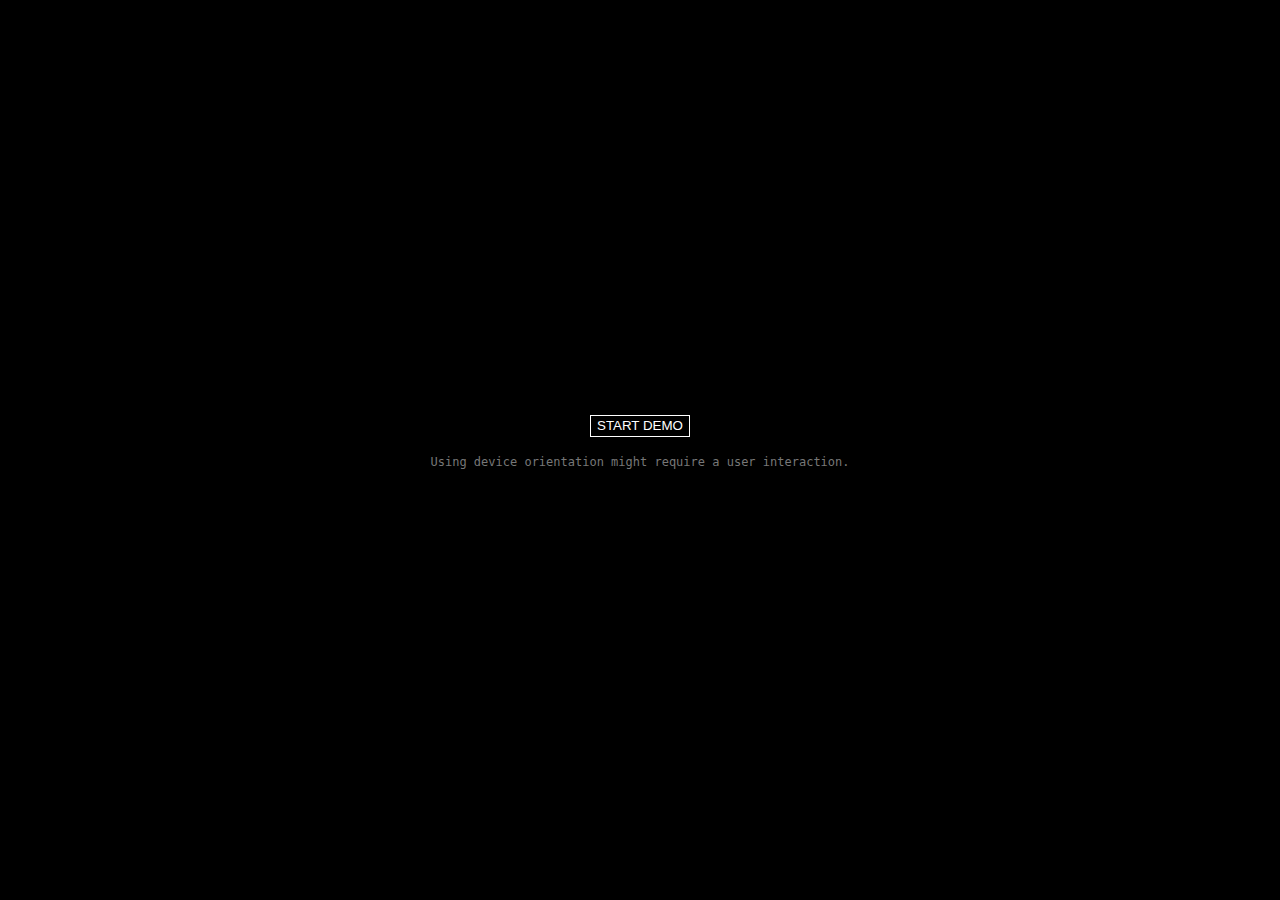
<file: controls/index.html>
<!DOCTYPE html>
<html lang="en">
	<head>
		<title>three.js webgl - controls - deviceorientation</title>
		<meta charset="utf-8">
		<meta name="viewport" content="width=device-width, user-scalable=no, minimum-scale=1.0, maximum-scale=1.0">
		<link type="text/css" rel="stylesheet" href="main.css">
	</head>
	<body>
		<div id="overlay">
			<div>
				<button id="startButton">Start Demo</button>
				<p>Using device orientation might require a user interaction.</p>
			</div>
		</div>
		<div id="info">
			<a href="https://threejs.org" target="_blank" rel="noopener">three.js</a> - equirectangular panorama demo with DeviceOrientation controls.<br/>
			photo by <a href="http://www.flickr.com/photos/jonragnarsson/2294472375/" target="_blank" rel="noopener">Jón Ragnarsson</a>.
		</div>

		<script type="module">

			import * as THREE from '../jsm/three.module.js';

			import { DeviceOrientationControls } from '../jsm/DeviceOrientationControls.js';

			var camera, scene, renderer, controls;

			var startButton = document.getElementById( 'startButton' );
			startButton.addEventListener( 'click', function () {

				init();
				animate();

			}, false );

			function init() {

				var overlay = document.getElementById( 'overlay' );
				overlay.remove();

				camera = new THREE.PerspectiveCamera( 75, window.innerWidth / window.innerHeight, 1, 1100 );

				controls = new DeviceOrientationControls( camera );

				scene = new THREE.Scene();

				var geometry = new THREE.SphereBufferGeometry( 500, 60, 40 );
				// invert the geometry on the x-axis so that all of the faces point inward
				geometry.scale( - 1, 1, 1 );

				var material = new THREE.MeshBasicMaterial( {
					map: new THREE.TextureLoader().load( 'textures/2294472375_24a3b8ef46_o.jpg' )
				} );

				var mesh = new THREE.Mesh( geometry, material );
				scene.add( mesh );

				var helperGeometry = new THREE.BoxBufferGeometry( 100, 100, 100, 4, 4, 4 );
				var helperMaterial = new THREE.MeshBasicMaterial( { color: 0xff00ff, wireframe: true } );
				var helper = new THREE.Mesh( helperGeometry, helperMaterial );
				scene.add( helper );

				//

				renderer = new THREE.WebGLRenderer( { antialias: true } );
				renderer.setPixelRatio( window.devicePixelRatio );
				renderer.setSize( window.innerWidth, window.innerHeight );
				document.body.appendChild( renderer.domElement );

				//

				window.addEventListener( 'resize', onWindowResize, false );


			}

			function animate() {

				window.requestAnimationFrame( animate );

				controls.update();
				renderer.render( scene, camera );

			}

			function onWindowResize() {

				camera.aspect = window.innerWidth / window.innerHeight;
				camera.updateProjectionMatrix();

				renderer.setSize( window.innerWidth, window.innerHeight );

			}

		</script>
	</body>
</html>
</file>
<file: controls/main.css>
body {
	margin: 0;
	background-color: #000;
	color: #fff;
	font-family: Monospace;
	font-size: 13px;
	line-height: 24px;
	overscroll-behavior: none;
}

a {
	color: #ff0;
	text-decoration: none;
}

a:hover {
	text-decoration: underline;
}

button {
	cursor: pointer;
	text-transform: uppercase;
}

canvas {
	display: block;
}

#info {
	position: absolute;
	top: 0px;
	width: 100%;
	padding: 10px;
	box-sizing: border-box;
	text-align: center;
	-moz-user-select: none;
	-webkit-user-select: none;
	-ms-user-select: none;
	user-select: none;
	pointer-events: none;
	z-index: 1; /* TODO Solve this in HTML */
}

a, button, input, select {
	pointer-events: auto;
}

.dg.ac {
	-moz-user-select: none;
	-webkit-user-select: none;
	-ms-user-select: none;
	user-select: none;
	z-index: 2 !important; /* TODO Solve this in HTML */
}

#overlay {
	position: absolute;
	z-index: 2;
	top: 0;
	left: 0;
	width: 100%;
	height:100%;
	display: flex;
	align-items: center;
	justify-content: center;
	opacity: 1;
	background-color: #000000;
	color: #ffffff;
}

#overlay > div {
	text-align: center;
}

#overlay > div > button {
	height: 20px;
	background: transparent;
	color: #ffffff;
	outline: 1px solid #ffffff;
	border: 0px;
	cursor: pointer;
}

#overlay > div > p {
	color: #777777;
	font-size: 12px;
}
</file>
